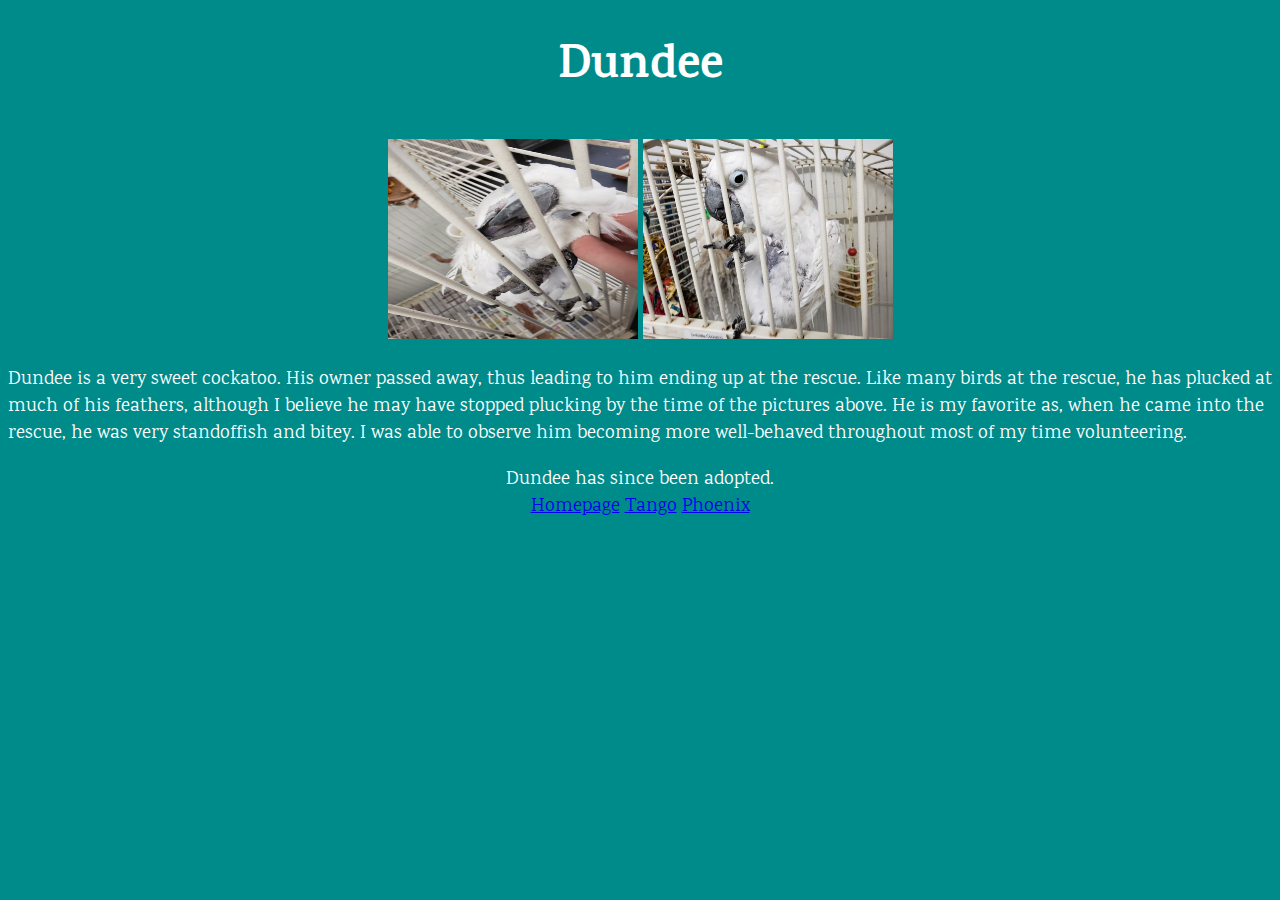
<file: Dundee.html>
<!DOCTYPE html>
<html lang="en">
<head>
    <link href="https://fonts.googleapis.com/css?family=Karma" rel="stylesheet">

    <link href="styles.css" rel="stylesheet">

    <title>Dundee</title>
</head>
<center>
<h1>Dundee</h1>
</center>
<center>

    <img src="Dundee%201.jpg" height="200" width="250"/>
    <img src="Dundee%203.jpg" height="200" width="250"/>
</center>
<body>

<p>Dundee is a very sweet cockatoo. His owner passed away, thus leading to him ending up at the rescue. Like many birds
at the rescue, he has plucked at much of his feathers, although I believe he may have stopped plucking by the time
of the pictures above. He is my favorite as, when he came into the rescue, he was very standoffish and bitey. I was able
to observe him becoming more well-behaved throughout most of my time volunteering. </p>
<center>
Dundee has since been adopted.
</center>

<center>

    <nav>
        <a href="index.html"> Homepage</a>
        <a href="Tango.html"> Tango</a>
        <a href="Phoenix.html"> Phoenix</a>
</center>

</nav>
</body>
</html>
</file>
<file: styles.css>
p {

}
h1 {
    font-size: 250%
}

h2 {
    font-size: 200%
}
body {
    background-color: darkcyan;
    color: white;
    font-size: 14pt;
    font-family: 'Karma', serif;
    font
}
</file>
